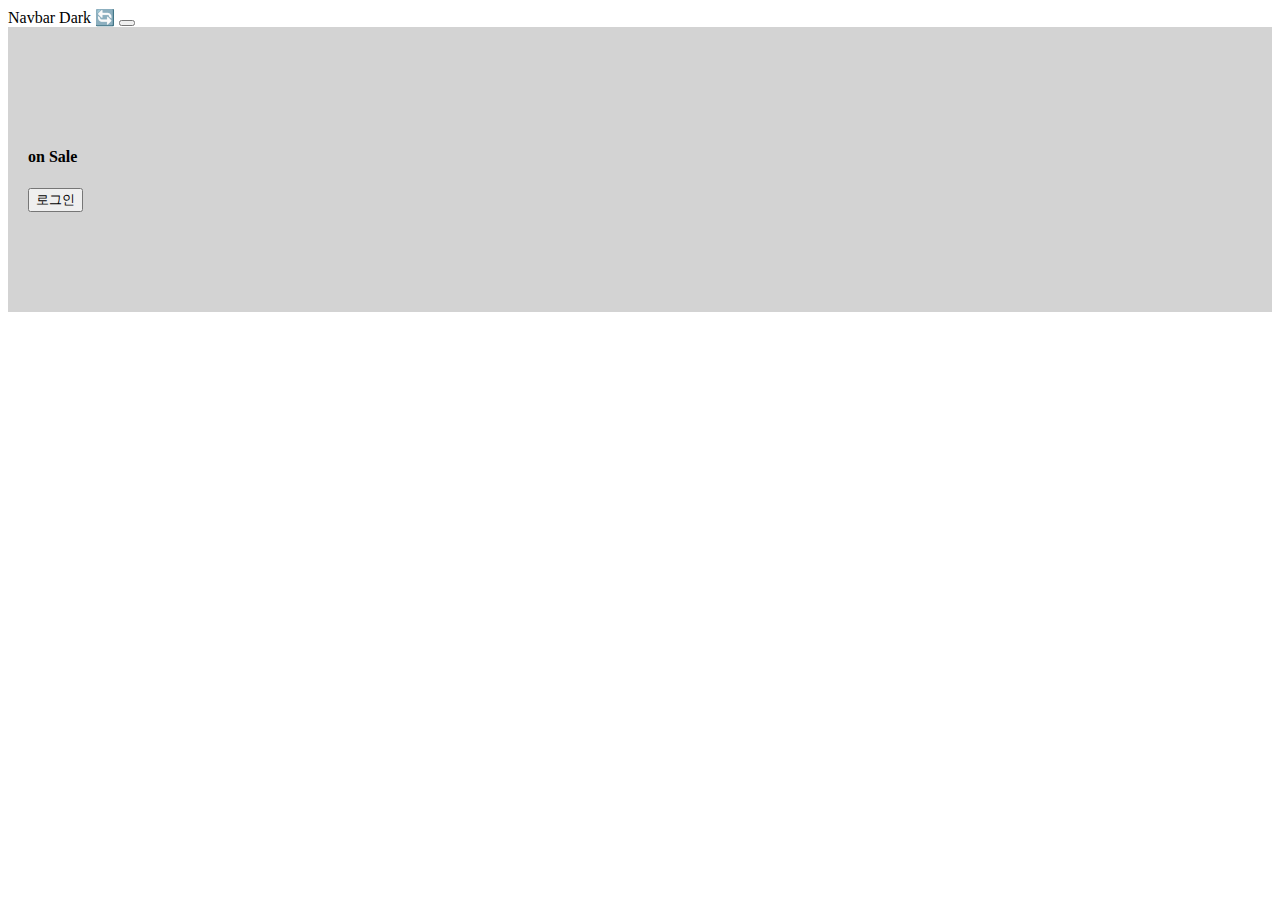
<file: apple/index.html>
<!DOCTYPE html>
<html lang="en">
  <head>
    <meta charset="utf-8" />
    <meta name="viewport" content="width=device-width, initial-scale=1" />
    <link
      href="https://cdn.jsdelivr.net/npm/bootstrap@5.1.3/dist/css/bootstrap.min.css"
      rel="stylesheet"
      integrity="sha384-1BmE4kWBq78iYhFldvKuhfTAU6auU8tT94WrHftjDbrCEXSU1oBoqyl2QvZ6jIW3"
      crossorigin="anonymous"
    />
    <link rel="stylesheet" href="styles.css" />
    <title>Hello, world!</title>
  </head>
  <body>
    <div class="black-bg">
      <div class="white-bg">
        <h4>로그인하세요.</h4>
        <form action="success.html">
          <div class="my-3">
            <input type="text" class="form-control" id="email" />
          </div>
          <div class="my-3">
            <input type="password" class="form-control" id="pw" />
          </div>
          <button type="submit" class="btn btn-primary" id="send">전송</button>
          <button type="button" class="btn btn-danger" id="close">닫기</button>
        </form>
      </div>
    </div>

    <nav class="navbar navbar-light bg-light">
      <div class="container-fluid">
        <span class="navbar-brand">Navbar</span>
        <span class="badge bg-dark ms-auto">Dark 🔄</span>
        <button class="navbar-toggler" type="button">
          <span class="navbar-toggler-icon"></span>
        </button>
      </div>
    </nav>

    <ul class="list-group">
      <li class="list-group-item">An item</li>
      <li class="list-group-item">A second item</li>
      <li class="list-group-item">A third item</li>
      <li class="list-group-item">A fourth item</li>
      <li class="list-group-item">And a fifth one</li>
    </ul>

    <div class="main-bg">
      <h4>on Sale</h4>
      <button id="login" class="btn btn-danger">로그인</button>
    </div>

    <script
      src="https://cdn.jsdelivr.net/npm/bootstrap@5.1.3/dist/js/bootstrap.bundle.min.js"
      integrity="sha384-ka7Sk0Gln4gmtz2MlQnikT1wXgYsOg+OMhuP+IlRH9sENBO0LRn5q+8nbTov4+1p"
      crossorigin="anonymous"
    ></script>

    <script
      src="https://cdnjs.cloudflare.com/ajax/libs/jquery/3.6.0/jquery.min.js"
      integrity="sha512-894YE6QWD5I59HgZOGReFYm4dnWc1Qt5NtvYSaNcOP+u1T9qYdvdihz0PPSiiqn/+/3e7Jo4EaG7TubfWGUrMQ=="
      crossorigin="anonymous"
      referrerpolicy="no-referrer"
    ></script>
    <script src="app.js"></script>
  </body>
</html>
</file>
<file: apple/styles.css>
.list-group {
  display: none;
}
.show {
  display: block;
}
.black-bg {
  width: 100%;
  height: 100%;
  position: fixed;
  background: rgba(0, 0, 0, 0.5);
  z-index: 5;
  padding: 30px;
  visibility: hidden;
  opacity: 0;
  transition: all 1s;
}
.show-modal {
  visibility: visible;
  opacity: 1;
}
.white-bg {
  background: white;
  border-radius: 5px;
  padding: 30px;
}

.main-bg {
  padding: 100px 20px;
  background: lightgray;
}
</file>
